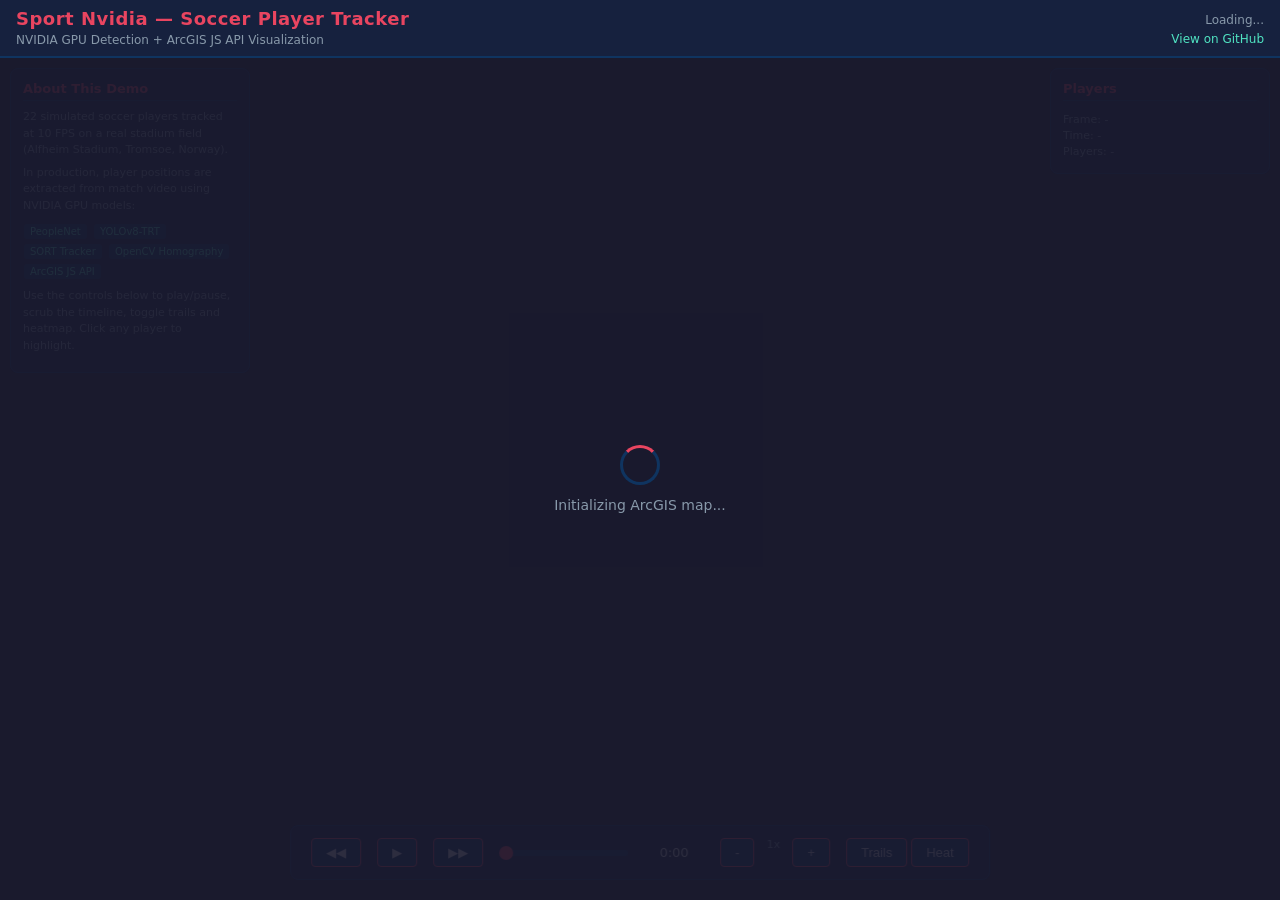
<file: docs/index.html>
<!DOCTYPE html>
<html lang="en">
<head>
  <meta charset="UTF-8" />
  <meta name="viewport" content="width=device-width, initial-scale=1.0" />
  <title>Sport Nvidia — Soccer Player Tracker</title>

  <!-- ArcGIS JS API 4.29 -->
  <link rel="stylesheet" href="https://js.arcgis.com/4.29/esri/themes/dark/main.css" />
  <script src="https://js.arcgis.com/4.29/"></script>

  <style>
    * { margin: 0; padding: 0; box-sizing: border-box; }
    html, body { width: 100%; height: 100%; font-family: "Segoe UI", system-ui, sans-serif; background: #1a1a2e; color: #e0e0e0; overflow: hidden; }

    #app { display: flex; flex-direction: column; height: 100vh; }

    #header {
      display: flex; align-items: center; justify-content: space-between;
      padding: 8px 16px; background: #16213e; border-bottom: 2px solid #0f3460;
      flex-shrink: 0; z-index: 10;
    }
    #header h1 { font-size: 18px; font-weight: 600; color: #e94560; letter-spacing: 0.5px; }
    #header .subtitle { font-size: 12px; color: #8899aa; }
    #header .info { font-size: 12px; color: #8899aa; }
    #header a { color: #50e3c2; text-decoration: none; font-size: 12px; }
    #header a:hover { text-decoration: underline; }

    #map-container { flex: 1; position: relative; }
    #viewDiv { width: 100%; height: 100%; }

    /* Controls */
    #controls {
      position: absolute; bottom: 20px; left: 50%; transform: translateX(-50%);
      background: rgba(22, 33, 62, 0.95); border: 1px solid #0f3460; border-radius: 8px;
      padding: 12px 20px; display: flex; align-items: center; gap: 16px;
      z-index: 10; backdrop-filter: blur(10px); min-width: 520px;
    }
    #controls button {
      background: #0f3460; color: #e0e0e0; border: 1px solid #e94560;
      border-radius: 4px; padding: 6px 14px; cursor: pointer; font-size: 13px; transition: background 0.2s;
    }
    #controls button:hover { background: #e94560; color: #fff; }
    #controls button.active { background: #e94560; color: #fff; }
    #timeline {
      flex: 1; -webkit-appearance: none; appearance: none; height: 6px;
      border-radius: 3px; background: #0f3460; outline: none;
    }
    #timeline::-webkit-slider-thumb { -webkit-appearance: none; width: 14px; height: 14px; border-radius: 50%; background: #e94560; cursor: pointer; }
    #time-display { font-size: 13px; font-variant-numeric: tabular-nums; min-width: 60px; text-align: center; }
    #speed-display { font-size: 11px; color: #8899aa; min-width: 30px; text-align: center; }
    .toggle-group { display: flex; gap: 4px; }
    .toggle-group button { padding: 4px 8px; font-size: 11px; }

    /* Side panel */
    #side-panel {
      position: absolute; top: 10px; right: 10px; width: 220px;
      background: rgba(22, 33, 62, 0.95); border: 1px solid #0f3460; border-radius: 8px;
      padding: 12px; z-index: 10; max-height: calc(100% - 100px); overflow-y: auto;
      backdrop-filter: blur(10px);
    }
    #side-panel h3 { font-size: 13px; color: #e94560; margin-bottom: 8px; border-bottom: 1px solid #0f3460; padding-bottom: 4px; }
    .player-item {
      display: flex; align-items: center; gap: 8px; padding: 4px 6px;
      border-radius: 4px; font-size: 12px; cursor: pointer; transition: background 0.15s;
    }
    .player-item:hover { background: rgba(233, 69, 96, 0.15); }
    .player-item .dot { width: 10px; height: 10px; border-radius: 50%; flex-shrink: 0; }
    .player-item.selected { background: rgba(233, 69, 96, 0.25); }
    .team-label { font-size: 11px; color: #e94560; margin-top: 8px; margin-bottom: 4px; font-weight: 600; }
    #stats { margin-top: 12px; font-size: 11px; color: #8899aa; }
    #stats div { margin-bottom: 3px; }

    /* Info panel */
    #info-panel {
      position: absolute; top: 10px; left: 10px; width: 240px;
      background: rgba(22, 33, 62, 0.95); border: 1px solid #0f3460; border-radius: 8px;
      padding: 12px; z-index: 10; backdrop-filter: blur(10px);
    }
    #info-panel h3 { font-size: 13px; color: #e94560; margin-bottom: 8px; border-bottom: 1px solid #0f3460; padding-bottom: 4px; }
    #info-panel p { font-size: 11px; color: #8899aa; margin-bottom: 6px; line-height: 1.5; }
    #info-panel .tag { display: inline-block; background: #0f3460; color: #50e3c2; padding: 2px 6px; border-radius: 3px; font-size: 10px; margin: 1px; }

    /* Loading */
    #loading {
      position: absolute; inset: 0; display: flex; flex-direction: column;
      align-items: center; justify-content: center; background: rgba(26, 26, 46, 0.9); z-index: 100;
    }
    .spinner { width: 40px; height: 40px; border: 3px solid #0f3460; border-top-color: #e94560; border-radius: 50%; animation: spin 0.8s linear infinite; }
    #loading p { margin-top: 12px; font-size: 14px; color: #8899aa; }
    @keyframes spin { to { transform: rotate(360deg); } }

    .esri-ui .esri-widget { background: rgba(22, 33, 62, 0.9) !important; color: #e0e0e0 !important; }
  </style>
</head>
<body>
  <div id="app">
    <div id="header">
      <div>
        <h1>Sport Nvidia — Soccer Player Tracker</h1>
        <span class="subtitle">NVIDIA GPU Detection + ArcGIS JS API Visualization</span>
      </div>
      <div style="text-align:right">
        <span class="info" id="frame-info">Loading...</span><br/>
        <a href="https://github.com/garridolecca/Sport_Nvidia" target="_blank">View on GitHub</a>
      </div>
    </div>

    <div id="map-container">
      <div id="viewDiv"></div>

      <div id="loading">
        <div class="spinner"></div>
        <p>Initializing ArcGIS map...</p>
      </div>

      <!-- Info panel -->
      <div id="info-panel">
        <h3>About This Demo</h3>
        <p>22 simulated soccer players tracked at 10 FPS on a real stadium field (Alfheim Stadium, Tromsoe, Norway).</p>
        <p>In production, player positions are extracted from match video using NVIDIA GPU models:</p>
        <div>
          <span class="tag">PeopleNet</span>
          <span class="tag">YOLOv8-TRT</span>
          <span class="tag">SORT Tracker</span>
          <span class="tag">OpenCV Homography</span>
          <span class="tag">ArcGIS JS API</span>
        </div>
        <p style="margin-top:8px">Use the controls below to play/pause, scrub the timeline, toggle trails and heatmap. Click any player to highlight.</p>
      </div>

      <!-- Player list -->
      <div id="side-panel">
        <h3>Players</h3>
        <div id="player-list"></div>
        <div id="stats">
          <div>Frame: <span id="stat-frame">-</span></div>
          <div>Time: <span id="stat-time">-</span></div>
          <div>Players: <span id="stat-count">-</span></div>
        </div>
      </div>

      <!-- Playback controls -->
      <div id="controls">
        <button id="btn-prev" title="Previous frame">&#9664;&#9664;</button>
        <button id="btn-play" title="Play / Pause">&#9654;</button>
        <button id="btn-next" title="Next frame">&#9654;&#9654;</button>
        <input type="range" id="timeline" min="0" max="100" value="0" />
        <span id="time-display">0:00</span>
        <div class="toggle-group">
          <button id="btn-speed-down" title="Slower">-</button>
          <span id="speed-display">1x</span>
          <button id="btn-speed-up" title="Faster">+</button>
        </div>
        <div class="toggle-group">
          <button id="btn-trails" title="Toggle trails">Trails</button>
          <button id="btn-heatmap" title="Toggle heatmap">Heat</button>
        </div>
      </div>
    </div>
  </div>

  <!-- Embedded tracking data -->
  <script src="tracking_data.js"></script>

  <script>
  require([
    "esri/Map", "esri/views/MapView", "esri/Graphic", "esri/layers/GraphicsLayer",
    "esri/geometry/Point", "esri/geometry/Polyline", "esri/geometry/Polygon",
    "esri/symbols/SimpleMarkerSymbol", "esri/symbols/SimpleLineSymbol",
    "esri/symbols/SimpleFillSymbol", "esri/symbols/TextSymbol",
  ], function(Map, MapView, Graphic, GraphicsLayer, Point, Polyline, Polygon,
              SimpleMarkerSymbol, SimpleLineSymbol, SimpleFillSymbol, TextSymbol) {

    const COLORS = [
      "#e94560","#00d2ff","#f5a623","#7ed321","#bd10e0",
      "#50e3c2","#ff6b6b","#4ecdc4","#ffe66d","#a8e6cf",
      "#ffd93d","#6c5ce7","#fd79a8","#00b894","#e17055",
      "#0984e3","#fdcb6e","#6ab04c","#eb4d4b","#7158e2",
      "#3ae374","#ff3838",
    ];

    // Team colors
    const TEAM_A_COLOR = "#e94560";
    const TEAM_B_COLOR = "#00d2ff";

    let trackingData = TRACKING_DATA;
    let currentFrameIdx = 0;
    let isPlaying = false;
    let playSpeed = 1;
    let playInterval = null;
    let showTrails = false;
    let showHeatmap = false;
    let selectedPlayerId = null;
    let playerColorMap = {};
    let playerTrailPoints = {};

    const fieldLayer = new GraphicsLayer({ title: "Field" });
    const trailLayer = new GraphicsLayer({ title: "Trails" });
    const heatLayer  = new GraphicsLayer({ title: "Heatmap" });
    const playerLayer = new GraphicsLayer({ title: "Players" });
    const labelLayer = new GraphicsLayer({ title: "Labels" });

    const map = new Map({
      basemap: "satellite",
      layers: [fieldLayer, heatLayer, trailLayer, playerLayer, labelLayer],
    });

    const view = new MapView({
      container: "viewDiv",
      map: map,
      zoom: 18,
      center: [18.9566, 69.6493],
      constraints: { minZoom: 16, maxZoom: 21 },
    });

    function init() {
      const allIds = new Set();
      trackingData.frames.forEach(f => f.players.forEach(p => allIds.add(p.id)));
      const sortedIds = [...allIds].sort((a, b) => a - b);

      sortedIds.forEach((id, i) => {
        // Team A = ids 1-11, Team B = ids 12-22
        const team = trackingData.frames[0].players.find(p => p.id === id);
        if (team && team.team === "A") {
          playerColorMap[id] = TEAM_A_COLOR;
        } else if (team && team.team === "B") {
          playerColorMap[id] = TEAM_B_COLOR;
        } else {
          playerColorMap[id] = COLORS[i % COLORS.length];
        }
      });

      const timeline = document.getElementById("timeline");
      timeline.max = trackingData.frames.length - 1;
      timeline.value = 0;

      const field = trackingData.field;
      if (field) {
        const cLat = (field.corner_tl[0] + field.corner_br[0]) / 2;
        const cLon = (field.corner_tl[1] + field.corner_br[1]) / 2;
        view.center = [cLon, cLat];
        view.zoom = 18;
        drawField(field);
      }

      buildPlayerList(sortedIds);
      renderFrame(0);

      document.getElementById("loading").style.display = "none";
      document.getElementById("frame-info").textContent =
        trackingData.frames.length + " frames | " + sortedIds.length + " players | Alfheim Stadium";
    }

    function drawField(field) {
      var tl = field.corner_tl, tr = field.corner_tr, br = field.corner_br, bl = field.corner_bl;
      var pitchRing = [[tl[1],tl[0]], [tr[1],tr[0]], [br[1],br[0]], [bl[1],bl[0]], [tl[1],tl[0]]];

      fieldLayer.add(new Graphic({
        geometry: new Polygon({ rings: [pitchRing] }),
        symbol: new SimpleFillSymbol({ color: [34,139,34,80], outline: { color: [255,255,255,200], width: 2 } }),
      }));

      function lerp(a, b, t) { return [a[0]+(b[0]-a[0])*t, a[1]+(b[1]-a[1])*t]; }

      // Center line
      var midTop = lerp(tl, tr, 0.5), midBot = lerp(bl, br, 0.5);
      fieldLayer.add(new Graphic({
        geometry: new Polyline({ paths: [[[midTop[1],midTop[0]], [midBot[1],midBot[0]]]] }),
        symbol: new SimpleLineSymbol({ color: [255,255,255,150], width: 1.5 }),
      }));

      // Center circle
      var centerLat = (tl[0]+br[0])/2, centerLon = (tl[1]+br[1])/2;
      var circPts = [];
      for (var i = 0; i <= 36; i++) {
        var a = (i/36)*2*Math.PI;
        circPts.push([centerLon + (9.15*Math.sin(a))/38800, centerLat + (9.15*Math.cos(a))/111320]);
      }
      fieldLayer.add(new Graphic({
        geometry: new Polygon({ rings: [circPts] }),
        symbol: new SimpleFillSymbol({ color: [0,0,0,0], outline: { color: [255,255,255,150], width: 1.5 } }),
      }));

      // Center spot
      fieldLayer.add(new Graphic({
        geometry: new Point({ longitude: centerLon, latitude: centerLat }),
        symbol: new SimpleMarkerSymbol({ style: "circle", color: [255,255,255,180], size: 4, outline: { width: 0 } }),
      }));

      // Penalty areas
      [0, 1].forEach(function(side) {
        var pDepth = 16.5 / 105;
        var pHW = 20.16 / 68;
        var d1 = side === 0 ? 0 : 1 - pDepth;
        var d2 = side === 0 ? pDepth : 1;
        var topL = lerp(lerp(tl,tr,d1), lerp(bl,br,d1), 0.5-pHW);
        var topR = lerp(lerp(tl,tr,d1), lerp(bl,br,d1), 0.5+pHW);
        var botL = lerp(lerp(tl,tr,d2), lerp(bl,br,d2), 0.5-pHW);
        var botR = lerp(lerp(tl,tr,d2), lerp(bl,br,d2), 0.5+pHW);

        fieldLayer.add(new Graphic({
          geometry: new Polygon({
            rings: [[[topL[1],topL[0]], [topR[1],topR[0]], [botR[1],botR[0]], [botL[1],botL[0]], [topL[1],topL[0]]]],
          }),
          symbol: new SimpleFillSymbol({ color: [0,0,0,0], outline: { color: [255,255,255,120], width: 1.2 } }),
        }));

        // Goal area (5.5m)
        var gDepth = 5.5 / 105;
        var gHW = 9.16 / 68;
        var gd1 = side === 0 ? 0 : 1 - gDepth;
        var gd2 = side === 0 ? gDepth : 1;
        var gtL = lerp(lerp(tl,tr,gd1), lerp(bl,br,gd1), 0.5-gHW);
        var gtR = lerp(lerp(tl,tr,gd1), lerp(bl,br,gd1), 0.5+gHW);
        var gbL = lerp(lerp(tl,tr,gd2), lerp(bl,br,gd2), 0.5-gHW);
        var gbR = lerp(lerp(tl,tr,gd2), lerp(bl,br,gd2), 0.5+gHW);

        fieldLayer.add(new Graphic({
          geometry: new Polygon({
            rings: [[[gtL[1],gtL[0]], [gtR[1],gtR[0]], [gbR[1],gbR[0]], [gbL[1],gbL[0]], [gtL[1],gtL[0]]]],
          }),
          symbol: new SimpleFillSymbol({ color: [0,0,0,0], outline: { color: [255,255,255,100], width: 1 } }),
        }));

        // Penalty spot
        var penSpot = lerp(tl, tr, side === 0 ? 11/105 : 94/105);
        var penSpotB = lerp(bl, br, side === 0 ? 11/105 : 94/105);
        var penCenter = lerp(penSpot, penSpotB, 0.5);
        fieldLayer.add(new Graphic({
          geometry: new Point({ longitude: penCenter[1], latitude: penCenter[0] }),
          symbol: new SimpleMarkerSymbol({ style: "circle", color: [255,255,255,150], size: 3, outline: { width: 0 } }),
        }));
      });
    }

    function renderFrame(frameIdx) {
      if (!trackingData || frameIdx >= trackingData.frames.length) return;
      currentFrameIdx = frameIdx;
      var frameData = trackingData.frames[frameIdx];

      playerLayer.removeAll();
      labelLayer.removeAll();

      frameData.players.forEach(function(player) {
        var color = playerColorMap[player.id] || "#ffffff";
        var isSel = player.id === selectedPlayerId;

        playerLayer.add(new Graphic({
          geometry: new Point({ longitude: player.lon, latitude: player.lat }),
          symbol: new SimpleMarkerSymbol({
            style: "circle", color: color, size: isSel ? 14 : 10,
            outline: { color: isSel ? "#ffffff" : "rgba(0,0,0,0.6)", width: isSel ? 2.5 : 1 },
          }),
          attributes: { playerId: player.id },
        }));

        labelLayer.add(new Graphic({
          geometry: new Point({ longitude: player.lon, latitude: player.lat }),
          symbol: new TextSymbol({
            text: String(player.id), color: "#ffffff",
            font: { size: 9, weight: "bold" }, yoffset: -14,
            haloColor: "rgba(0,0,0,0.8)", haloSize: 1.5,
          }),
        }));

        if (!playerTrailPoints[player.id]) playerTrailPoints[player.id] = [];
        playerTrailPoints[player.id].push({ lat: player.lat, lon: player.lon });
      });

      if (showTrails) drawTrails();
      updateUI(frameData);
    }

    function drawTrails() {
      trailLayer.removeAll();
      var ids = selectedPlayerId ? [selectedPlayerId] : Object.keys(playerTrailPoints).map(Number);
      ids.forEach(function(id) {
        var pts = playerTrailPoints[id];
        if (!pts || pts.length < 2) return;
        var recent = pts.slice(-150);
        var path = recent.map(function(p) { return [p.lon, p.lat]; });
        trailLayer.add(new Graphic({
          geometry: new Polyline({ paths: [path] }),
          symbol: new SimpleLineSymbol({ color: playerColorMap[id] || "#ffffff", width: 2 }),
        }));
      });
    }

    function drawHeatmap() {
      heatLayer.removeAll();
      if (!showHeatmap) return;
      var grid = {}, gridSize = 0.00003;
      for (var i = 0; i <= currentFrameIdx; i++) {
        trackingData.frames[i].players.forEach(function(p) {
          if (selectedPlayerId && p.id !== selectedPlayerId) return;
          var key = Math.floor(p.lon / gridSize) + "," + Math.floor(p.lat / gridSize);
          grid[key] = (grid[key] || 0) + 1;
        });
      }
      var maxC = Math.max.apply(null, Object.values(grid).concat([1]));
      Object.keys(grid).forEach(function(key) {
        var parts = key.split(",").map(Number);
        var lon = parts[0] * gridSize, lat = parts[1] * gridSize;
        var intensity = grid[key] / maxC;
        var r, g, b;
        if (intensity < 0.5) { r = Math.floor(intensity*2*255); g = r; b = 255-r; }
        else { r = 255; g = Math.floor((1-intensity)*2*255); b = 0; }
        heatLayer.add(new Graphic({
          geometry: new Polygon({ rings: [[[lon,lat],[lon+gridSize,lat],[lon+gridSize,lat+gridSize],[lon,lat+gridSize],[lon,lat]]] }),
          symbol: new SimpleFillSymbol({ color: [r,g,b,Math.floor(intensity*120+30)], outline: { width: 0 } }),
        }));
      });
    }

    function buildPlayerList(ids) {
      var container = document.getElementById("player-list");
      container.innerHTML = "";

      // Split by team
      var teamA = ids.filter(function(id) {
        var p = trackingData.frames[0].players.find(function(pl) { return pl.id === id; });
        return p && p.team === "A";
      });
      var teamB = ids.filter(function(id) {
        var p = trackingData.frames[0].players.find(function(pl) { return pl.id === id; });
        return p && p.team === "B";
      });

      function addTeam(label, teamIds, color) {
        var lbl = document.createElement("div");
        lbl.className = "team-label";
        lbl.style.color = color;
        lbl.textContent = label;
        container.appendChild(lbl);

        teamIds.forEach(function(id) {
          var item = document.createElement("div");
          item.className = "player-item";
          item.dataset.id = id;
          item.innerHTML = '<span class="dot" style="background:' + playerColorMap[id] + '"></span><span>Player ' + id + '</span>';
          item.addEventListener("click", function() {
            if (selectedPlayerId === id) {
              selectedPlayerId = null;
              item.classList.remove("selected");
            } else {
              document.querySelectorAll(".player-item.selected").forEach(function(el) { el.classList.remove("selected"); });
              selectedPlayerId = id;
              item.classList.add("selected");
            }
            renderFrame(currentFrameIdx);
            if (showHeatmap) drawHeatmap();
          });
          container.appendChild(item);
        });
      }

      addTeam("Team A (Home)", teamA, TEAM_A_COLOR);
      addTeam("Team B (Away)", teamB, TEAM_B_COLOR);
    }

    function updateUI(frameData) {
      var ts = frameData.timestamp;
      var mins = Math.floor(ts / 60);
      var secs = Math.floor(ts % 60);
      var timeStr = mins + ":" + String(secs).padStart(2, "0");
      document.getElementById("time-display").textContent = timeStr;
      document.getElementById("timeline").value = currentFrameIdx;
      document.getElementById("stat-frame").textContent = currentFrameIdx;
      document.getElementById("stat-time").textContent = timeStr;
      document.getElementById("stat-count").textContent = frameData.players.length;
    }

    function togglePlay() {
      isPlaying = !isPlaying;
      document.getElementById("btn-play").textContent = isPlaying ? "\u23F8" : "\u25B6";
      document.getElementById("btn-play").classList.toggle("active", isPlaying);
      if (isPlaying) {
        var ms = Math.max(16, 100 / playSpeed);
        playInterval = setInterval(function() {
          if (currentFrameIdx < trackingData.frames.length - 1) {
            renderFrame(currentFrameIdx + 1);
            if (showHeatmap && currentFrameIdx % 10 === 0) drawHeatmap();
          } else { togglePlay(); }
        }, ms);
      } else { clearInterval(playInterval); }
    }

    function changeSpeed(delta) {
      var speeds = [0.25, 0.5, 1, 2, 4, 8];
      var idx = speeds.indexOf(playSpeed);
      var ni = Math.max(0, Math.min(speeds.length - 1, idx + delta));
      playSpeed = speeds[ni];
      document.getElementById("speed-display").textContent = playSpeed + "x";
      if (isPlaying) { clearInterval(playInterval); isPlaying = false; togglePlay(); }
    }

    // Event listeners
    document.getElementById("btn-play").addEventListener("click", togglePlay);
    document.getElementById("btn-prev").addEventListener("click", function() { if (currentFrameIdx > 0) renderFrame(currentFrameIdx - 1); });
    document.getElementById("btn-next").addEventListener("click", function() { if (currentFrameIdx < trackingData.frames.length - 1) renderFrame(currentFrameIdx + 1); });
    document.getElementById("timeline").addEventListener("input", function(e) {
      playerTrailPoints = {};
      renderFrame(parseInt(e.target.value, 10));
      if (showHeatmap) drawHeatmap();
    });
    document.getElementById("btn-speed-down").addEventListener("click", function() { changeSpeed(-1); });
    document.getElementById("btn-speed-up").addEventListener("click", function() { changeSpeed(1); });
    document.getElementById("btn-trails").addEventListener("click", function() {
      showTrails = !showTrails;
      document.getElementById("btn-trails").classList.toggle("active", showTrails);
      if (!showTrails) trailLayer.removeAll(); else drawTrails();
    });
    document.getElementById("btn-heatmap").addEventListener("click", function() {
      showHeatmap = !showHeatmap;
      document.getElementById("btn-heatmap").classList.toggle("active", showHeatmap);
      if (!showHeatmap) heatLayer.removeAll(); else drawHeatmap();
    });

    document.addEventListener("keydown", function(e) {
      if (e.code === "Space") { e.preventDefault(); togglePlay(); }
      if (e.code === "ArrowLeft" && currentFrameIdx > 0) renderFrame(currentFrameIdx - 1);
      if (e.code === "ArrowRight" && currentFrameIdx < trackingData.frames.length - 1) renderFrame(currentFrameIdx + 1);
    });

    view.on("click", function(event) {
      view.hitTest(event).then(function(response) {
        var hit = response.results.find(function(r) { return r.graphic && r.graphic.attributes && r.graphic.attributes.playerId; });
        if (hit) {
          var id = hit.graphic.attributes.playerId;
          selectedPlayerId = selectedPlayerId === id ? null : id;
          document.querySelectorAll(".player-item.selected").forEach(function(el) { el.classList.remove("selected"); });
          if (selectedPlayerId) {
            var el = document.querySelector('.player-item[data-id="' + id + '"]');
            if (el) el.classList.add("selected");
          }
          renderFrame(currentFrameIdx);
          if (showHeatmap) drawHeatmap();
        }
      });
    });

    view.when(function() { init(); });
  });
  </script>
</body>
</html>
</file>
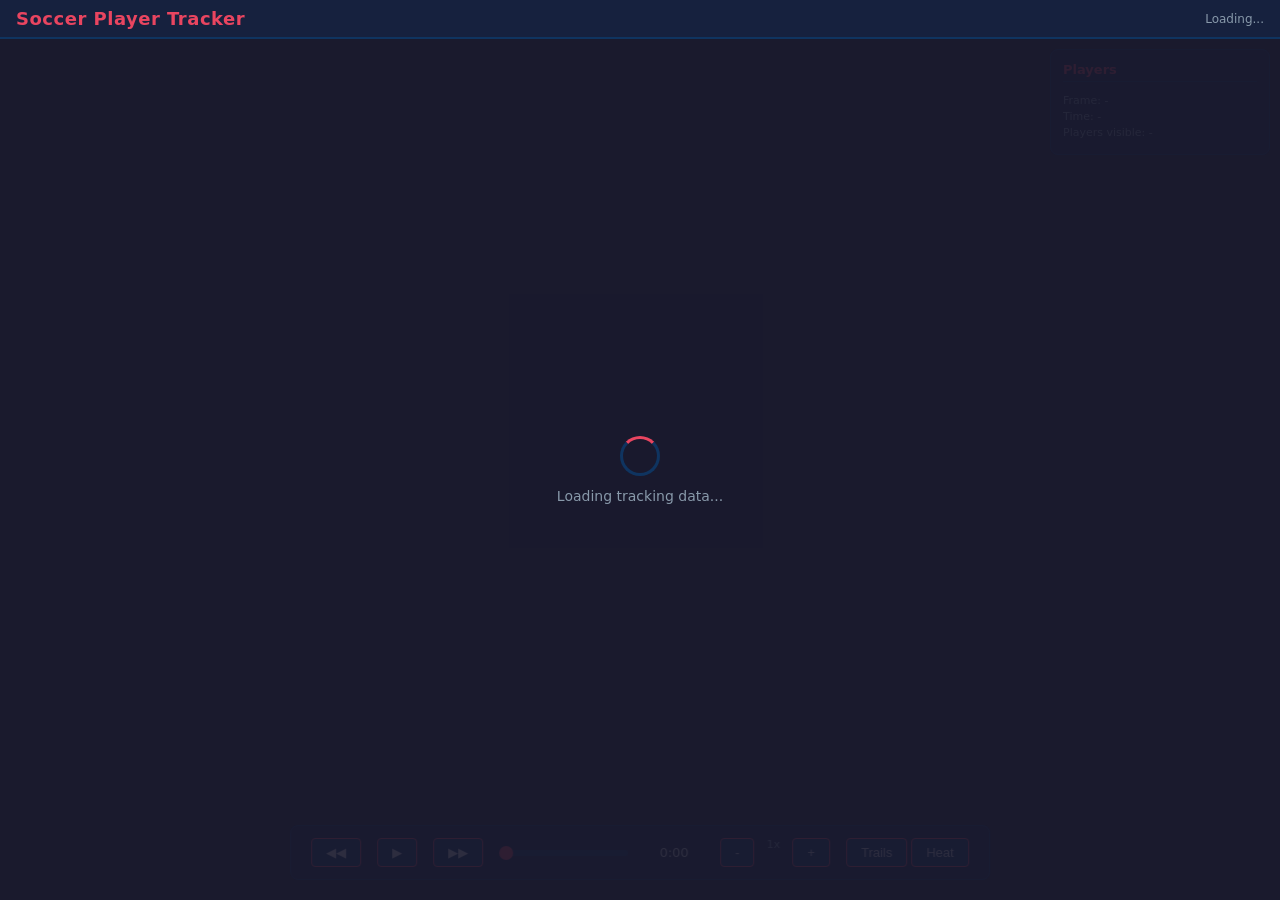
<file: frontend/index.html>
<!DOCTYPE html>
<html lang="en">
<head>
  <meta charset="UTF-8" />
  <meta name="viewport" content="width=device-width, initial-scale=1.0" />
  <title>Soccer Player Tracker — ArcGIS</title>

  <!-- ArcGIS JS API 4.x -->
  <link rel="stylesheet" href="https://js.arcgis.com/4.29/esri/themes/dark/main.css" />
  <script src="https://js.arcgis.com/4.29/"></script>

  <link rel="stylesheet" href="style.css" />
</head>
<body>
  <div id="app">
    <div id="header">
      <h1>Soccer Player Tracker</h1>
      <div class="info">
        <span id="frame-info">Loading...</span>
      </div>
    </div>

    <div id="map-container">
      <div id="viewDiv"></div>

      <!-- Loading overlay -->
      <div id="loading">
        <div class="spinner"></div>
        <p>Loading tracking data...</p>
      </div>

      <!-- Player list -->
      <div id="side-panel">
        <h3>Players</h3>
        <div id="player-list"></div>
        <div id="stats">
          <div>Frame: <span id="stat-frame">-</span></div>
          <div>Time: <span id="stat-time">-</span></div>
          <div>Players visible: <span id="stat-count">-</span></div>
        </div>
      </div>

      <!-- Playback controls -->
      <div id="controls">
        <button id="btn-prev" title="Previous frame">&#9664;&#9664;</button>
        <button id="btn-play" title="Play / Pause">&#9654;</button>
        <button id="btn-next" title="Next frame">&#9654;&#9654;</button>
        <input type="range" id="timeline" min="0" max="100" value="0" />
        <span id="time-display">0:00</span>
        <div class="toggle-group">
          <button id="btn-speed-down" title="Slower">-</button>
          <span id="speed-display">1x</span>
          <button id="btn-speed-up" title="Faster">+</button>
        </div>
        <div class="toggle-group">
          <button id="btn-trails" title="Toggle trails">Trails</button>
          <button id="btn-heatmap" title="Toggle heatmap">Heat</button>
        </div>
      </div>
    </div>
  </div>

  <script src="app.js"></script>
</body>
</html>
</file>
<file: frontend/style.css>
* {
  margin: 0;
  padding: 0;
  box-sizing: border-box;
}

html, body {
  width: 100%;
  height: 100%;
  font-family: "Segoe UI", system-ui, -apple-system, sans-serif;
  background: #1a1a2e;
  color: #e0e0e0;
  overflow: hidden;
}

/* ---- Layout ---- */
#app {
  display: flex;
  flex-direction: column;
  height: 100vh;
}

#header {
  display: flex;
  align-items: center;
  justify-content: space-between;
  padding: 8px 16px;
  background: #16213e;
  border-bottom: 2px solid #0f3460;
  flex-shrink: 0;
  z-index: 10;
}

#header h1 {
  font-size: 18px;
  font-weight: 600;
  color: #e94560;
  letter-spacing: 0.5px;
}

#header .info {
  font-size: 12px;
  color: #8899aa;
}

#map-container {
  flex: 1;
  position: relative;
}

#viewDiv {
  width: 100%;
  height: 100%;
}

/* ---- Controls Panel ---- */
#controls {
  position: absolute;
  bottom: 20px;
  left: 50%;
  transform: translateX(-50%);
  background: rgba(22, 33, 62, 0.95);
  border: 1px solid #0f3460;
  border-radius: 8px;
  padding: 12px 20px;
  display: flex;
  align-items: center;
  gap: 16px;
  z-index: 10;
  backdrop-filter: blur(10px);
  min-width: 500px;
}

#controls button {
  background: #0f3460;
  color: #e0e0e0;
  border: 1px solid #e94560;
  border-radius: 4px;
  padding: 6px 14px;
  cursor: pointer;
  font-size: 13px;
  transition: background 0.2s;
}

#controls button:hover {
  background: #e94560;
  color: #fff;
}

#controls button.active {
  background: #e94560;
  color: #fff;
}

#timeline {
  flex: 1;
  -webkit-appearance: none;
  appearance: none;
  height: 6px;
  border-radius: 3px;
  background: #0f3460;
  outline: none;
}

#timeline::-webkit-slider-thumb {
  -webkit-appearance: none;
  width: 14px;
  height: 14px;
  border-radius: 50%;
  background: #e94560;
  cursor: pointer;
}

#time-display {
  font-size: 13px;
  font-variant-numeric: tabular-nums;
  min-width: 60px;
  text-align: center;
}

#speed-display {
  font-size: 11px;
  color: #8899aa;
  min-width: 30px;
  text-align: center;
}

/* ---- Side Panel ---- */
#side-panel {
  position: absolute;
  top: 10px;
  right: 10px;
  width: 220px;
  background: rgba(22, 33, 62, 0.95);
  border: 1px solid #0f3460;
  border-radius: 8px;
  padding: 12px;
  z-index: 10;
  max-height: calc(100% - 100px);
  overflow-y: auto;
  backdrop-filter: blur(10px);
}

#side-panel h3 {
  font-size: 13px;
  color: #e94560;
  margin-bottom: 8px;
  border-bottom: 1px solid #0f3460;
  padding-bottom: 4px;
}

.player-item {
  display: flex;
  align-items: center;
  gap: 8px;
  padding: 4px 6px;
  border-radius: 4px;
  font-size: 12px;
  cursor: pointer;
  transition: background 0.15s;
}

.player-item:hover {
  background: rgba(233, 69, 96, 0.15);
}

.player-item .dot {
  width: 10px;
  height: 10px;
  border-radius: 50%;
  flex-shrink: 0;
}

.player-item.selected {
  background: rgba(233, 69, 96, 0.25);
}

#stats {
  margin-top: 12px;
  font-size: 11px;
  color: #8899aa;
}

#stats div {
  margin-bottom: 3px;
}

/* ---- Toggle buttons ---- */
.toggle-group {
  display: flex;
  gap: 4px;
}

.toggle-group button {
  padding: 4px 8px;
  font-size: 11px;
}

/* ---- Loading overlay ---- */
#loading {
  position: absolute;
  inset: 0;
  display: flex;
  flex-direction: column;
  align-items: center;
  justify-content: center;
  background: rgba(26, 26, 46, 0.9);
  z-index: 100;
}

#loading .spinner {
  width: 40px;
  height: 40px;
  border: 3px solid #0f3460;
  border-top-color: #e94560;
  border-radius: 50%;
  animation: spin 0.8s linear infinite;
}

#loading p {
  margin-top: 12px;
  font-size: 14px;
  color: #8899aa;
}

@keyframes spin {
  to { transform: rotate(360deg); }
}

/* ---- Esri widget overrides ---- */
.esri-ui .esri-widget {
  background: rgba(22, 33, 62, 0.9) !important;
  color: #e0e0e0 !important;
}
</file>
